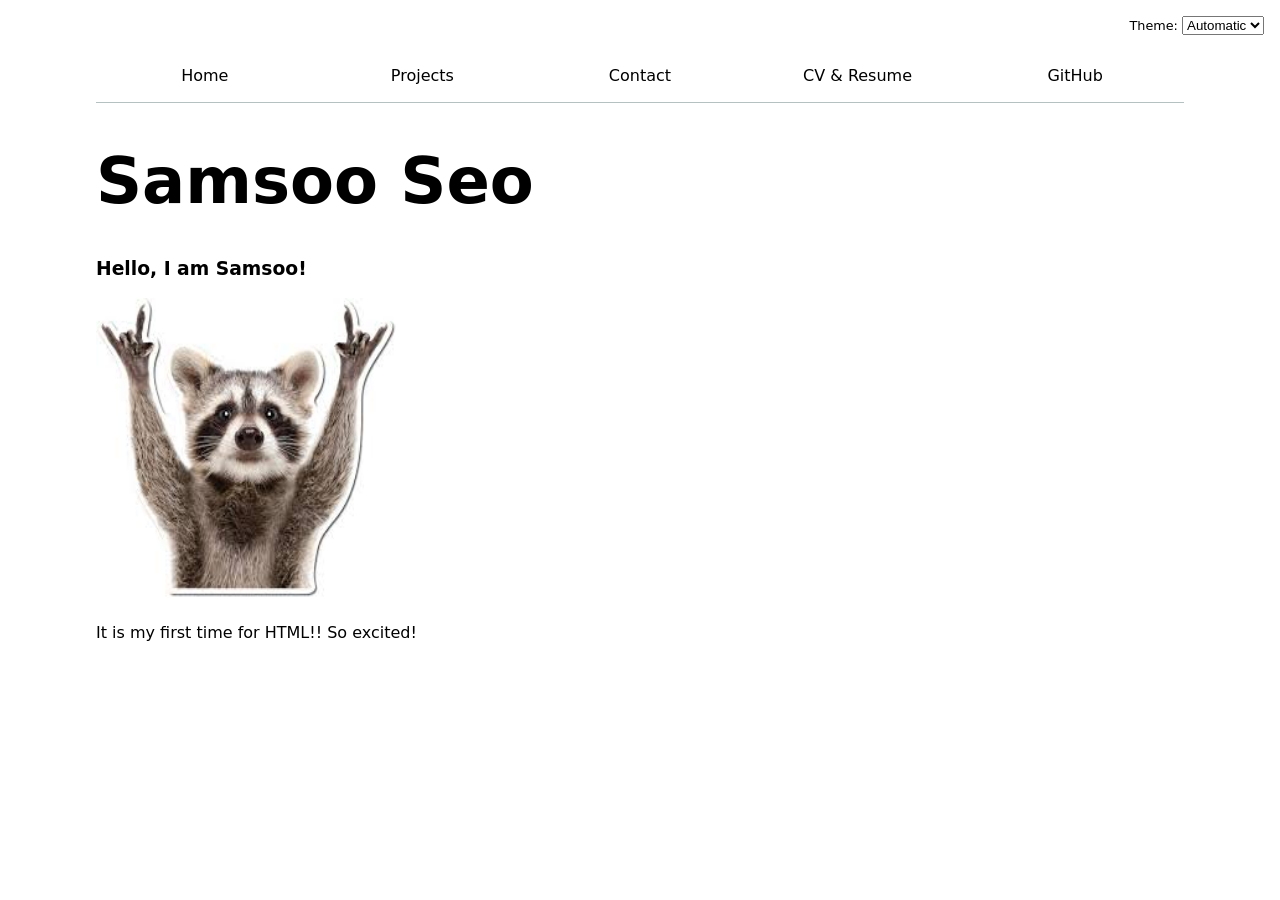
<file: index.html>
<!DOCTYPE html>
<html lang="en">

<head>
    <meta charset="UTF-8">
    <meta name="viewport" content="width=device-width, initial-scale=1.0">
    <title>Samsoo : Personal site and portfolio</title>
    <link rel="stylesheet" href="style.css">
</head>

<body>
    <h1>Samsoo Seo</h1>
    <h3>Hello, I am Samsoo!</h3>
    <img loading="lazy" width="300" height="300"
        sizes="auto, (max-width: 30em) 100vw, (max-width: 50em) 50vw, calc(33vw - 100px)"
        src="images/images.jpg" alt="Picture">
    <p>It is my first time for HTML!! So excited!</p>


    <script type="module" src="global.js"></script>
</body>

</html>
</file>
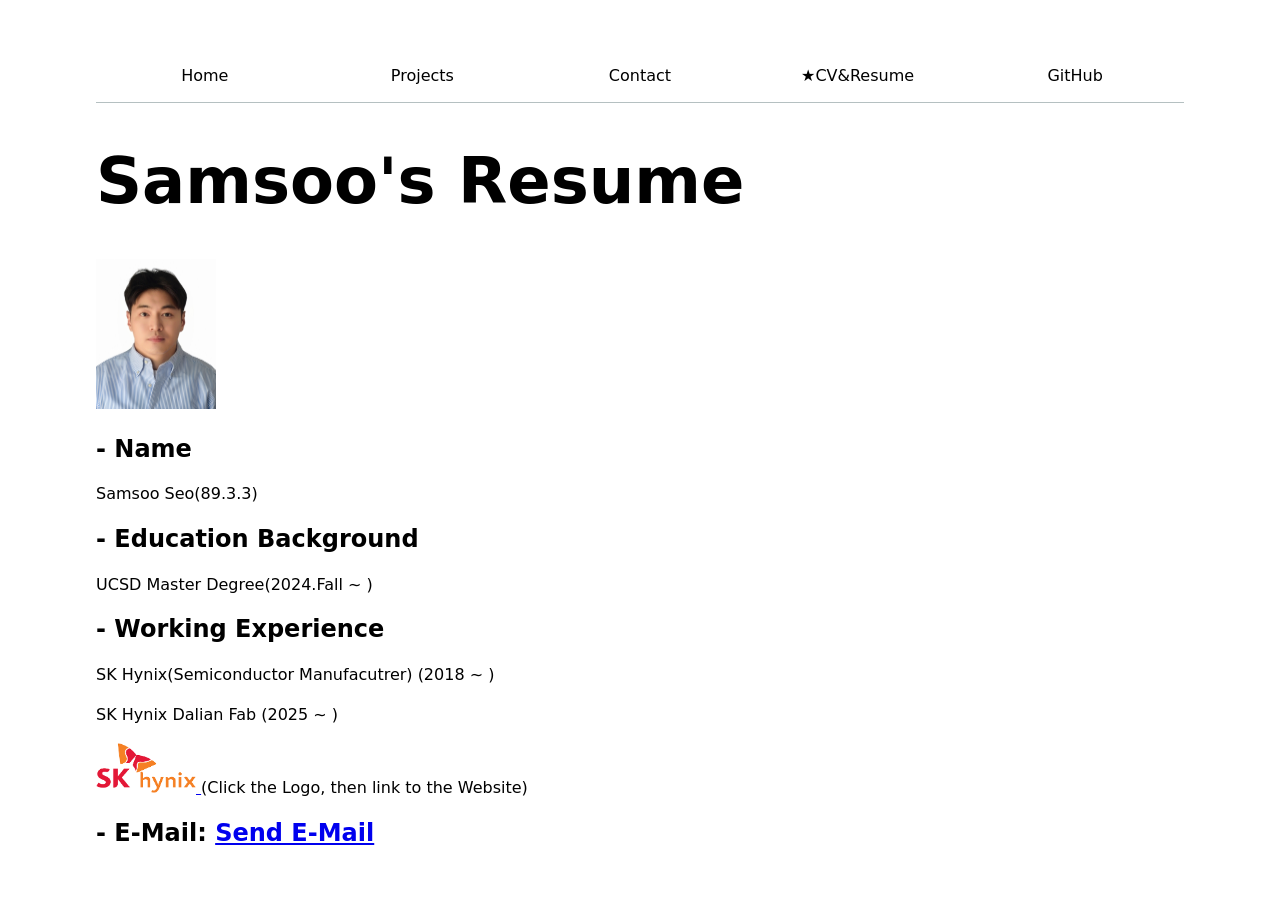
<file: resume/resume.html>
<!DOCTYPE html>
<html lang="en">

<head>
    <meta charset="UTF-8">
    <meta name="viewport" content="width=device-width, initial-scale=1.0">
    <title>CV&Resume Page</title>
    <link rel="stylesheet" href="../style.css">

</head>

<body>
    <nav>

        <a href="../index.html">Home</a>
        <a href="../projects/index.html">Projects</a>
        <a href="../contact/index.html">Contact</a>
        <a href="../resume/resume.html">★CV&Resume</a>
        <a href="https://github.com/samsooseo" target="_blank">GitHub</a>

    </nav>


    <h1> Samsoo's Resume</h1>
    <img loading="lazy" width="120" height="150" src="../images/images2.jpg" alt="Picture">
    <section>

        <h2>- Name</h2>
        <p>Samsoo Seo(89.3.3)</p>
        <h2>- Education Background</h2>
        <p>UCSD Master Degree(2024.Fall ~ )</p>
        <h2>- Working Experience</h2>
        <p>SK Hynix(Semiconductor Manufacutrer) (2018 ~ )</p>
        <p>SK Hynix Dalian Fab (2025 ~ )</p>
        <a href="https://www.skhynix.com" target="_blank">
            <img loading="lazy" width="100" height="50" src="../images/skhynix.png" alt="logo">
        </a>
        <span>(Click the Logo, then link to the Website)</span>

    </section>
    <article>
        <h2>- E-Mail: <a href="mailto:s5seo@ucsd.edu">Send E-Mail</a></h2>
    </article>
</body>

</html>
</file>
<file: style.css>
body {
  font: 100%/1.5 system-ui;
  margin-inline: 3rem;
  max-width: auto;
  padding: 3rem;
}


nav {
  display: flex;
  /* Flexbox 적용 */
  /*flex-direction: column; 세로로 적용*/
  border-bottom-color: var(--border-color);
  border-bottom: 1px solid oklch(80% 3% 200);
  /* 글짜 아래에 선 족용 */
  margin-bottom: 1em;
  /* 글짜와 아래의 선 사이의 간격 */

  /* 색깔 추가 */
  text-decoration: none;
  transition: border-color 0.3s, background-color 0.3s;
}


nav a {
  flex: 1;
  /* 균등한 폭을 만드는 것 */
  text-align: center;
  /* 글자 중앙 정렬 */
  text-decoration: none;
  /* 밑줄 제거>> 제거하지 않으면 글자 밑에 밑줄이 있음 */
  color: inherit;
  /* 부모 색상 사용 */
  padding: 0.5em;
  /* 안쪽 여백을 어떻게 할것인지*/
  border-bottom: 0.4em solid transparent; /* 크기 변화되는것 방지 추가*/
}

/* 현재 페이지 강조 */
nav a.current {
  font-weight: bold;
  /* 선택된 Class가 글자 굵게 */
  border-bottom: 0.4em solid oklch(80% 3% 200);
  /* 두꺼운 아랫줄 */
  padding-bottom: 0.1em;
  /* 아랫줄로 높이 증가 방지 */
}

nav a:hover {
  border-bottom: 0.4em solid var(--color-accent);
  background-color: color-mix(in oklch, var(--color-accent), canvas 85%);
  
  
}

html {
  --color-accent: oklch(65% 50% 0);
  /* 원하는 색으로 변경 가능 */
  accent-color: var(--color-accent);
  /* 브라우저 기본 accent 요소 (버튼, 체크박스 등)에 사용됨 */
}

input,
textarea,
button {
  font: inherit;
}

form {
  display: grid;
  grid-template-columns: auto 1fr;
  /* 왼쪽: 라벨, 오른쪽: 입력 필드 설정하기*/
  gap: 1em;
  /* 폼 컨트롤 사이 간격 */
}

button {
  grid-column: 1 / -1;
}

.projects {
  display: grid;
  grid-template-columns: repeat(auto-fill, minmax(15em, 1fr));
  gap: 1em;
  /* article 간 간격 */
}

.projects article {
  display: grid;
  grid-template-rows: subgrid;
  grid-row: span 3;
  /* 각 article이 3행 차지 */
  gap: 1em;
  /* article 내부 요소 간 간격 */
}

.projects article h2 {
  margin: 0;
  /* 제목 불필요한 여백 제거 하는 설정*/
}

h1 {
  font-size: 4em;
  /* 본문 대비 크게 하는 설정*/
}

h1,
h2,
h3,
h4,
h5,
h6 {
  line-height: 1.1;
  /* 제목 행간 좁게 하는 설정*/
  text-wrap: balance;
  /* 줄 균형 맞추는 설정*/
}

:root {
  color-scheme: light dark;
}

/* Dark Mode 내용 */

a:hover {
  background-color: color-mix(in oklch, var(--color-accent), canvas 85%);
}

.color-scheme {
  position: absolute;  
  top: 1rem;         
  right: 1rem;         
  font-size: 0.8rem; 
}
</file>
